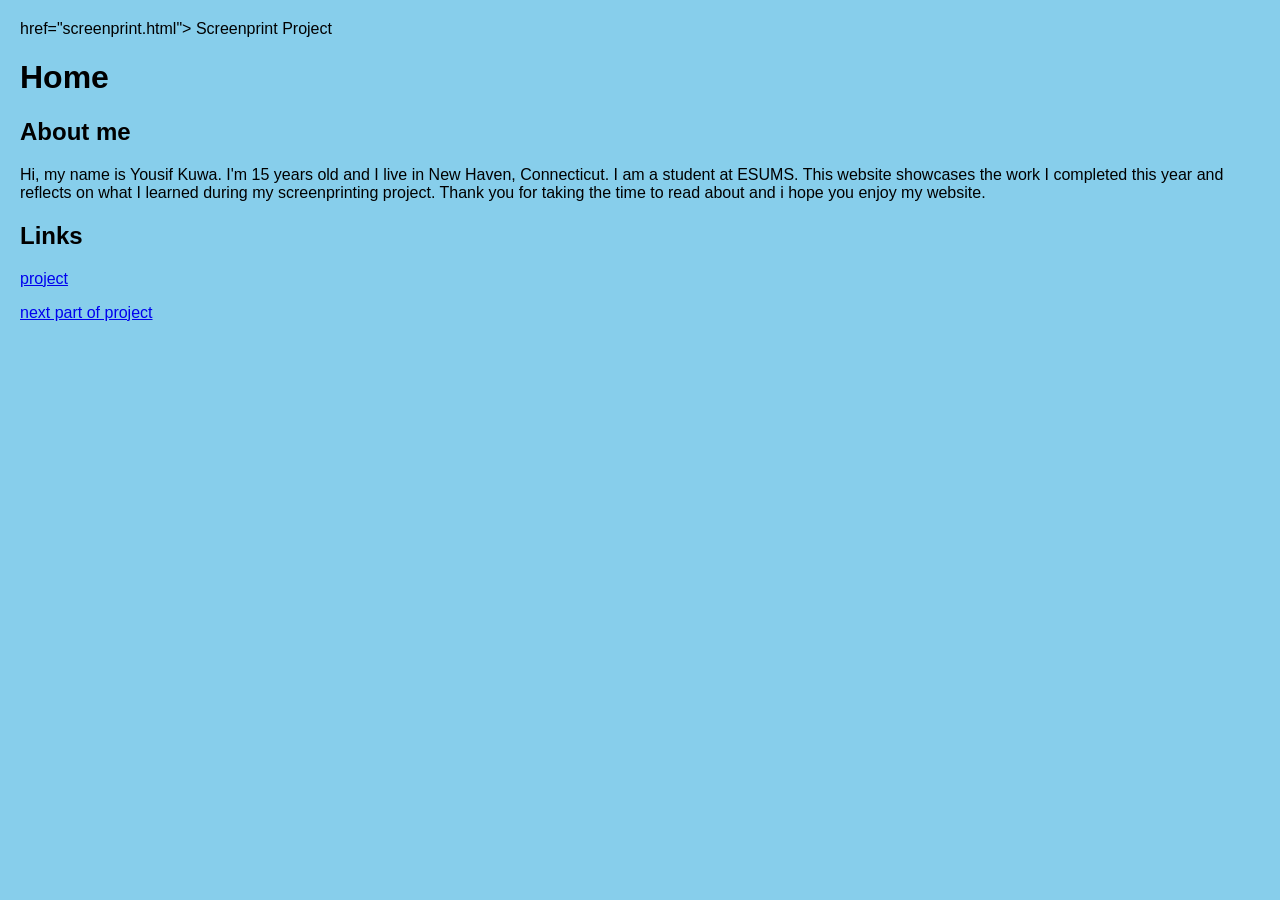
<file: index.html>
<!DOCTYPE html>

<html lang="en">
  <head>
    <!--Code *about* the website, NOT displayed in the browser window.-->

        <meta charset="UTF-8"> <!--Sets site to use standard characters.-->

        <meta name="viewport" content="width=device-width, initial-scale=1.0">
        <!-- Sizes your site to the visitor's screen size -->

        <meta name="author" content="Your Name">
        <!--
            Some tags like "meta" are self-closing. They have "attributes" 
            but no inner content and they don't need or use a closing tag.
        -->

        <title>Yourname's Projectname</title>
        <!--The 'title' is what's displayed in the browser tab.-->

        
        <!--
            HTML (HyperText Markup Language) code is for the website 
            content. CSS (Cascading Style Sheets) code is for the website 
            style. The line above tells the browser the file location and 
            file name to find this code that you'll write/edit there.
        -->

        <link rel="icon" type="image/png" href="/favicon.png">
        <!--
            If you made/found a favicon, export/name it exactly favicon.png
            and upload to the top level of your repo, then this line of
            code will use it as your site icon in the browser tab.
        -->

    </head>
<a> href="screenprint.html"> Screenprint Project</a>
<body>

<h1>Home</h1>
<h2>About me</h2>
<p>
Hi, my name is Yousif Kuwa. I'm 15 years old and I live in New Haven, Connecticut. I am a student at ESUMS. This website showcases the work I completed this year and reflects on what I learned during my screenprinting project.
Thank  you for taking the time to read about and i hope you enjoy my website.</p>
<h2>Links</h2>
 <a href="/Home.html">project</a> <p>           </p> <a href="/mat.html">next part of project</a>
<style>
body {
    background-color: #87CEEB;
    color: black;
    font-family: Arial, sans-serif;
    margin: 20px;
}
<style>
body {
    background-color: #87CEEB;
    color: black;
    font-family: Arial, sans-serif;
    margin: 20px;
    text-align: center;
}
</style>
</file>
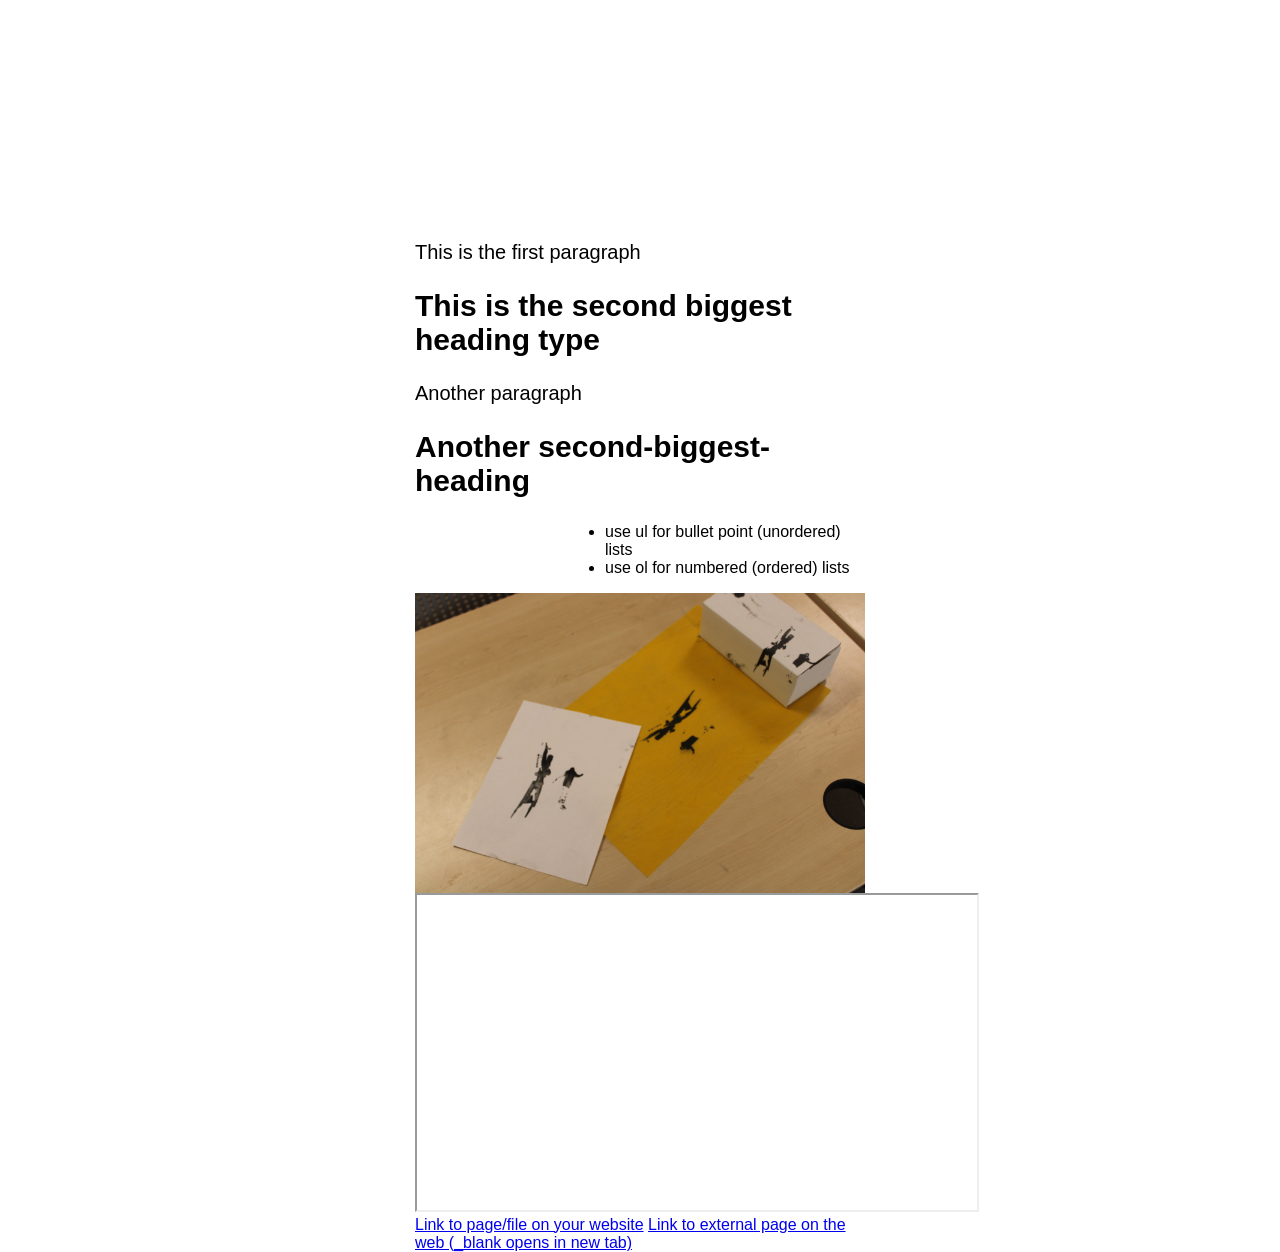
<file: screenprint.html>
<!DOCTYPE html>
<!--
    Anything you put in between the double-dash arrow symbols shown around
    this block of text is designated a 'comment' intended for human coders
    and ignored by the computer. The top "<!DOCTYPE html>" line of code 
    declares that this text file is to be interpreted as HTML code.
-->

<html lang=en>
<!--
    This opening tag marks the start of the html code.  Everything below
    until the </html> closing tag is part of this element. "lang" is an
    attribute defining the language of the website. The value "en" 
    indicates this site is written in English. We indent the content
    inside an element to make it easier for people to read and understand.
-->

    <head>
    <!--Code *about* the website, NOT displayed in the browser window.-->

        <meta charset="UTF-8"> <!--Sets site to use standard characters.-->

        <meta name="viewport" content="width=device-width, initial-scale=1.0">
        <!-- Sizes your site to the visitor's screen size -->

        <meta name="author" content="Your Name">
        <!--
            Some tags like "meta" are self-closing. They have "attributes" 
            but no inner content and they don't need or use a closing tag.
        -->

        <title>Yourname's Projectname</title>
        <!--The 'title' is what's displayed in the browser tab.-->

        <link rel="stylesheet" href="/style.css">
        <!--
            HTML (HyperText Markup Language) code is for the website 
            content. CSS (Cascading Style Sheets) code is for the website 
            style. The line above tells the browser the file location and 
            file name to find this code that you'll write/edit there.
        -->

        <link rel="icon" type="image/png" href="/favicon.png">
        <!--
            If you made/found a favicon, export/name it exactly favicon.png
            and upload to the top level of your repo, then this line of
            code will use it as your site icon in the browser tab.
        -->

    </head>

    <body> <!--Everything to be displayed in the browser window.-->
          
        <!--example headings, paragraphs, lists-->
        <h1>This is the biggest heading (for title, etc)</h1>
        <p>This is the first paragraph</p>
        <h2>This is the second biggest heading type</h2>
        <p>Another paragraph</p>
        <h2>Another second-biggest-heading</h2>
        <ul>
            <li>use ul for bullet point (unordered) lists</li>
            <li>use ol for numbered (ordered) lists</li>
        </ul>

        <!--example images (uploaded to repo's "images" directory)-->
        <img 
            src="/images/IMG_9730 (1).jpg"
            width="560" 
            alt="Your description of image in words">

        <!--example video (or other content from another webpage)-->
        <iframe 
            src="https://drive.google.com/file/d/FILE_ID/preview"
            width="560" height="315"
            allowfullscreen>
        </iframe>
        <!-- replace FILE_ID in the example link above with the
             exact text from the equivalent spot within your 
             actual video's Google Drive shared link -->

        <!--example links-->
        <a href="/about.html">Link to page/file on your website</a>
        <a href="https://github.com" target="_blank">Link to
            external page on the web (_blank opens in new tab)</a>

    </body>
</html>
</file>
<file: style.css>
body {
  background-color: white;
  color: black;
  font-family: Arial, sans-serif;
    max-width: 450px;
    margin: auto;
}
h1 {
  color: white;
  text-align: center;
}

h1 {
  text-align: center;
  font-size: 50px;
}

h2 {
  font-size: 30px;
}

p {
  font-size: 20px;
}

ul {
  margin-left: 150px;
}

img {
  display: block;
  margin: auto;
  max-width: 100%;
  height: auto;
}
</file>
